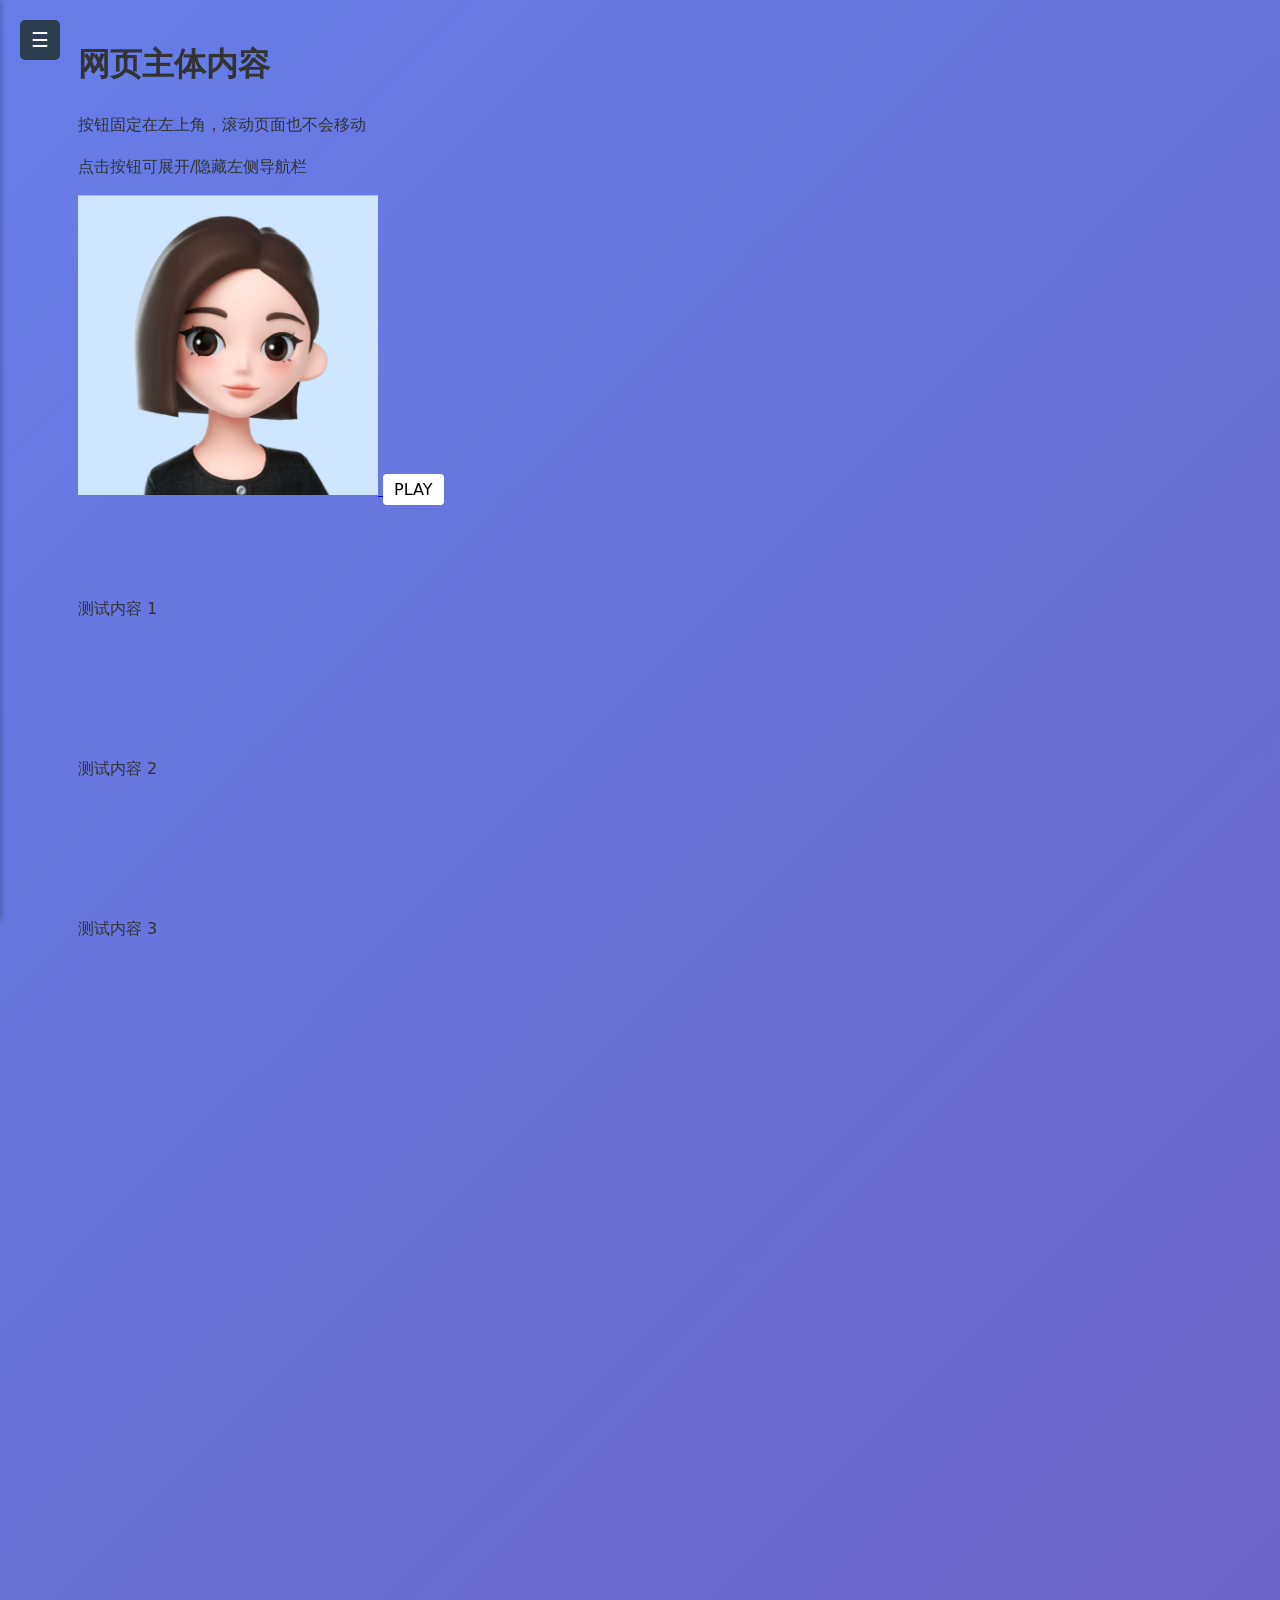
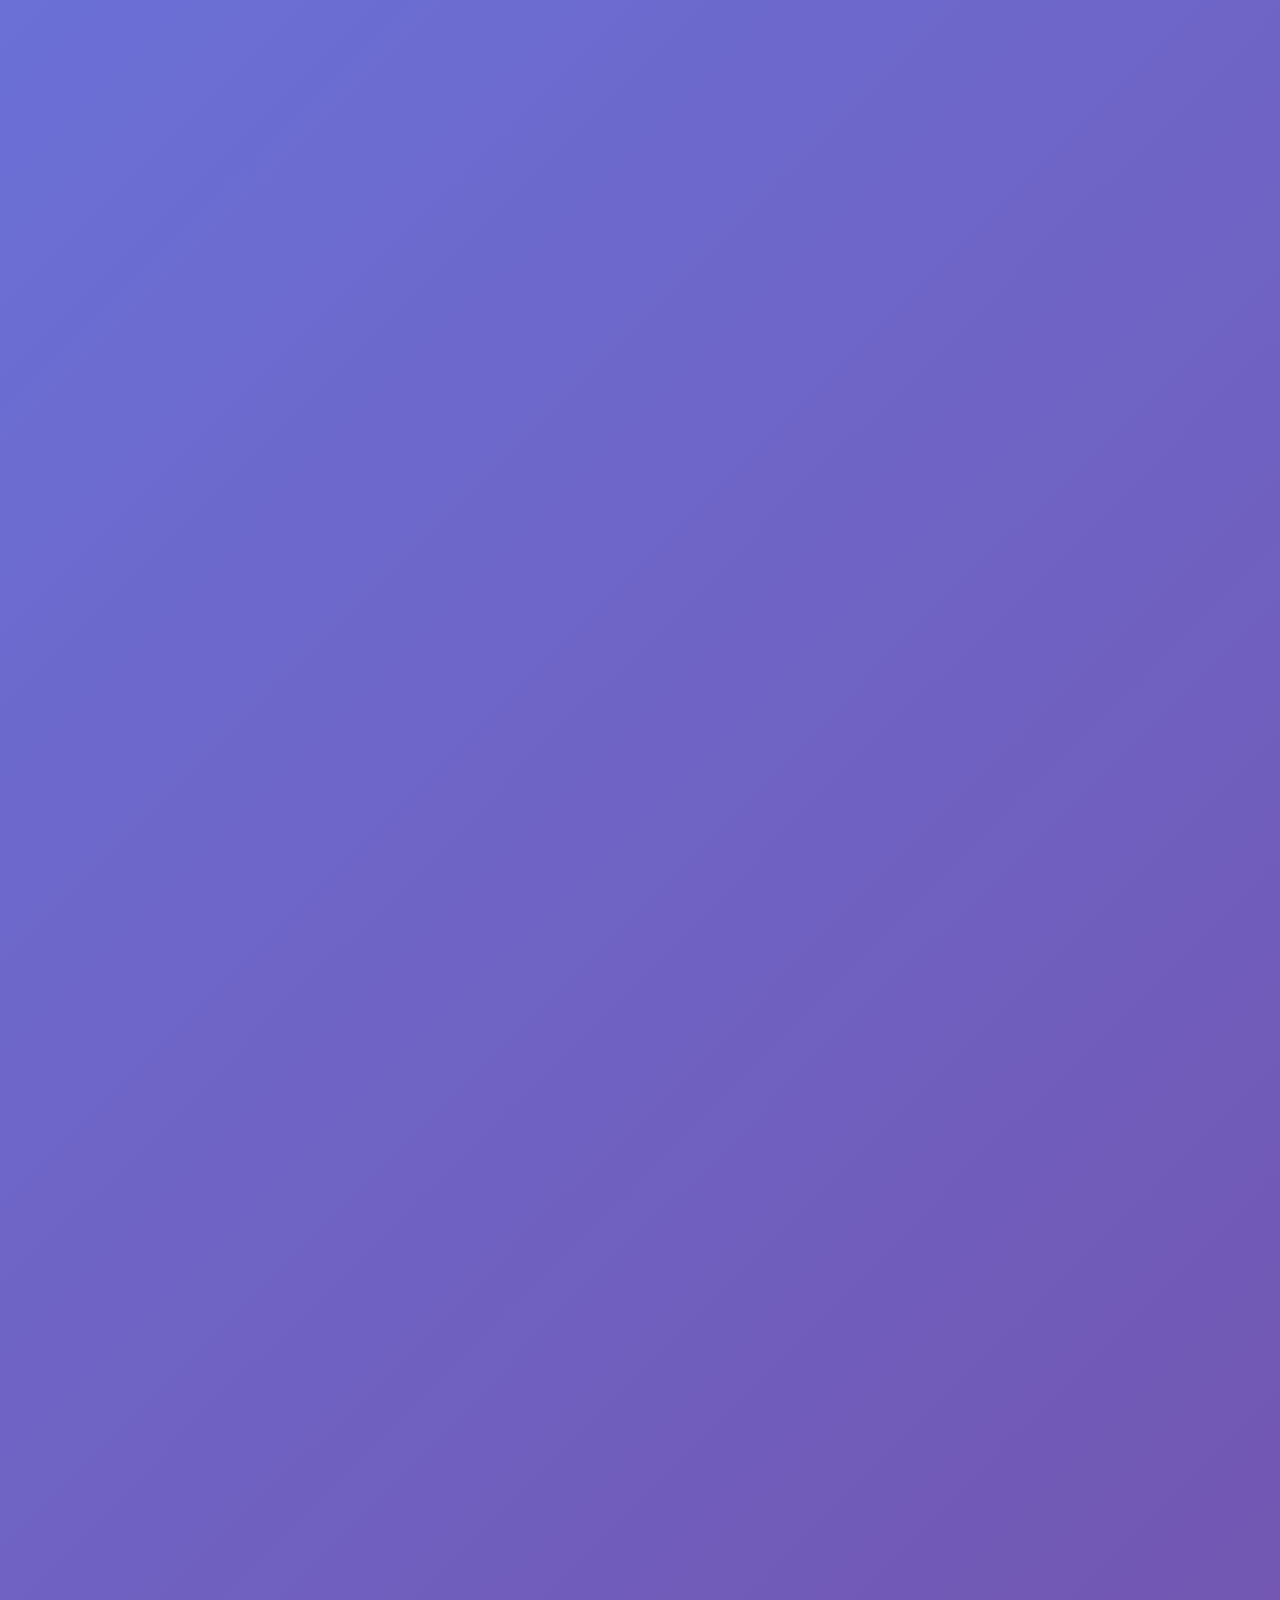
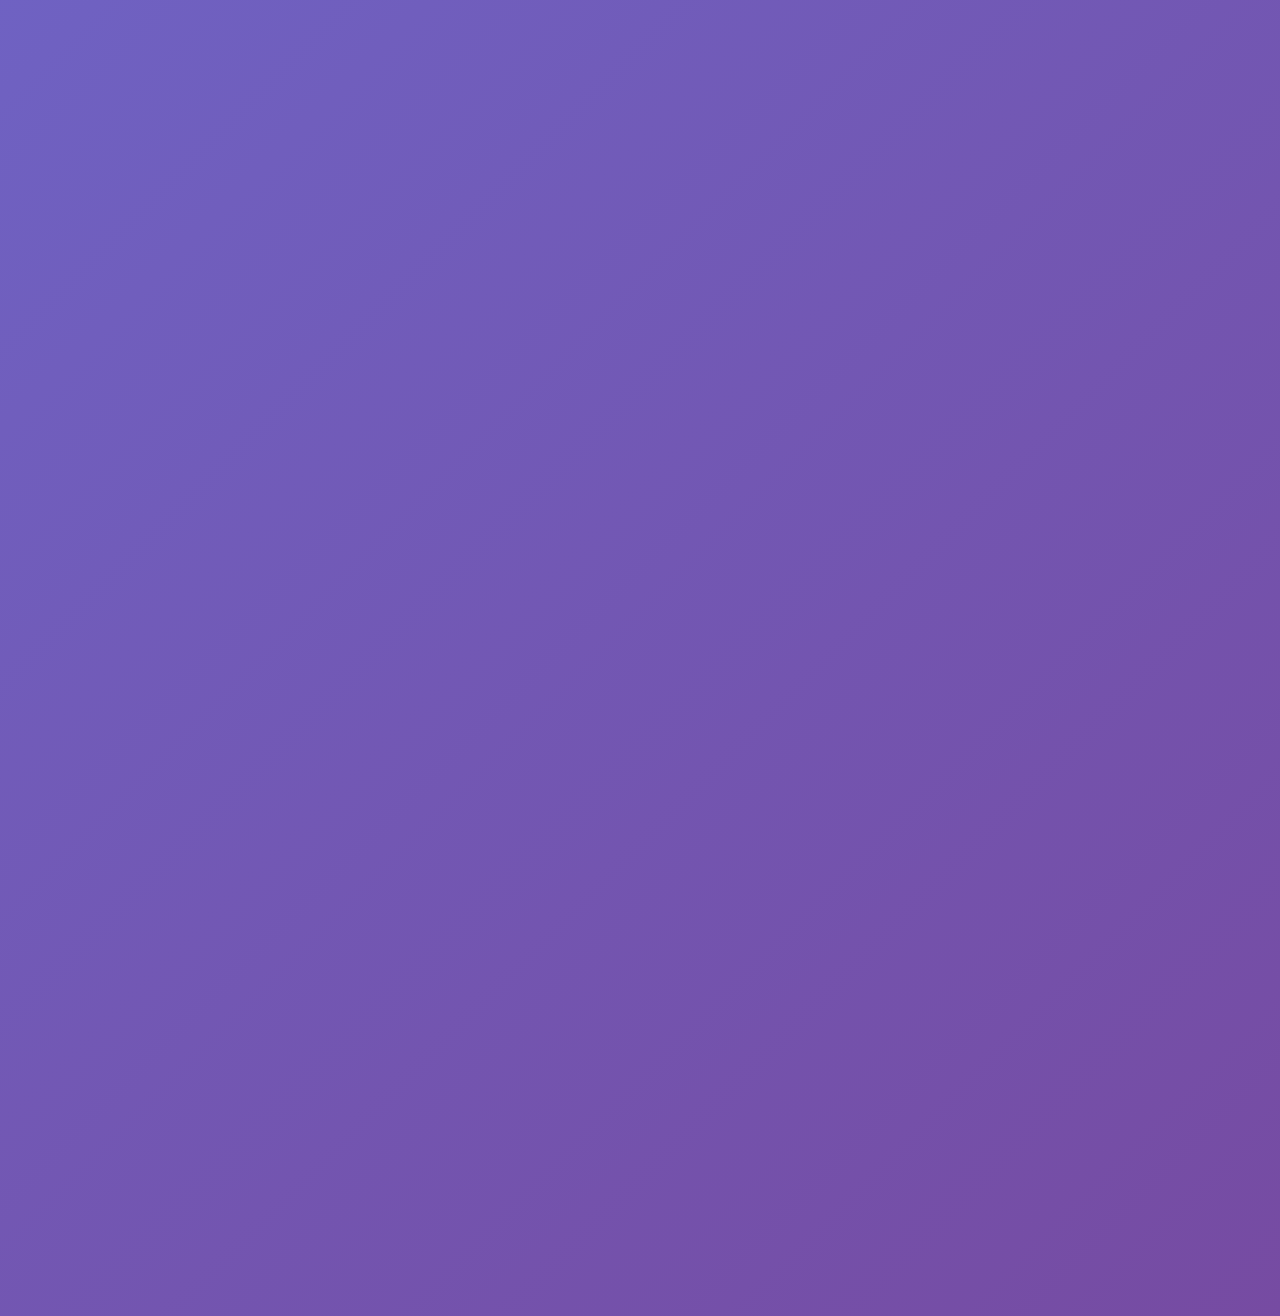
<file: index.html>
<!DOCTYPE html>
<html lang="en">
<head>
    <meta charset="UTF-8">
    <meta name="viewport" content="width=device-width, initial-scale=1.0">
    <title>首页</title>
    <link rel="stylesheet" href="folder/style.css" />
</head>
<body>
     <!-- 展开/隐藏按钮 -->
    <button id="toggleBtn">☰</button>

    <!-- 左侧导航 -->
    <div class="sidebar" id="sidebar">
        <h2>导航菜单</h2>
        <ul>
            <li><a href="#">首页</a></li>
            <li><a href="#">产品</a></li>
            <li><a href="#">服务</a></li>
            <li><a href="#">关于我们</a></li>
            <li><a href="#">联系我们</a></li>
        </ul>
    </div>

    <!-- 主体内容 -->
    <div class="content">
        <h1>网页主体内容</h1>
        <p>按钮固定在左上角，滚动页面也不会移动</p>
        <p>点击按钮可展开/隐藏左侧导航栏</p>
    <a href="https://www.doubao.com/">
        <img src="folder/豆包.jpg" alt="豆包" width="300" height="300"/>
    </a>
        <a href="folder/play.html" style="border: 1px solid #fff; border-radius: 4px; padding: 5px 10px; text-decoration: none; color:#000; background: #fff; ">PLAY</a>
        <br><br><br><br>
        <p>测试内容 1</p>
        <br><br><br><br>
        <p>测试内容 2</p>
        <br><br><br><br>
        <p>测试内容 3</p>
    </div>

    <!-- 引入JS -->
    <script src="folder/script.js"></script>
</body>
</html>
</file>
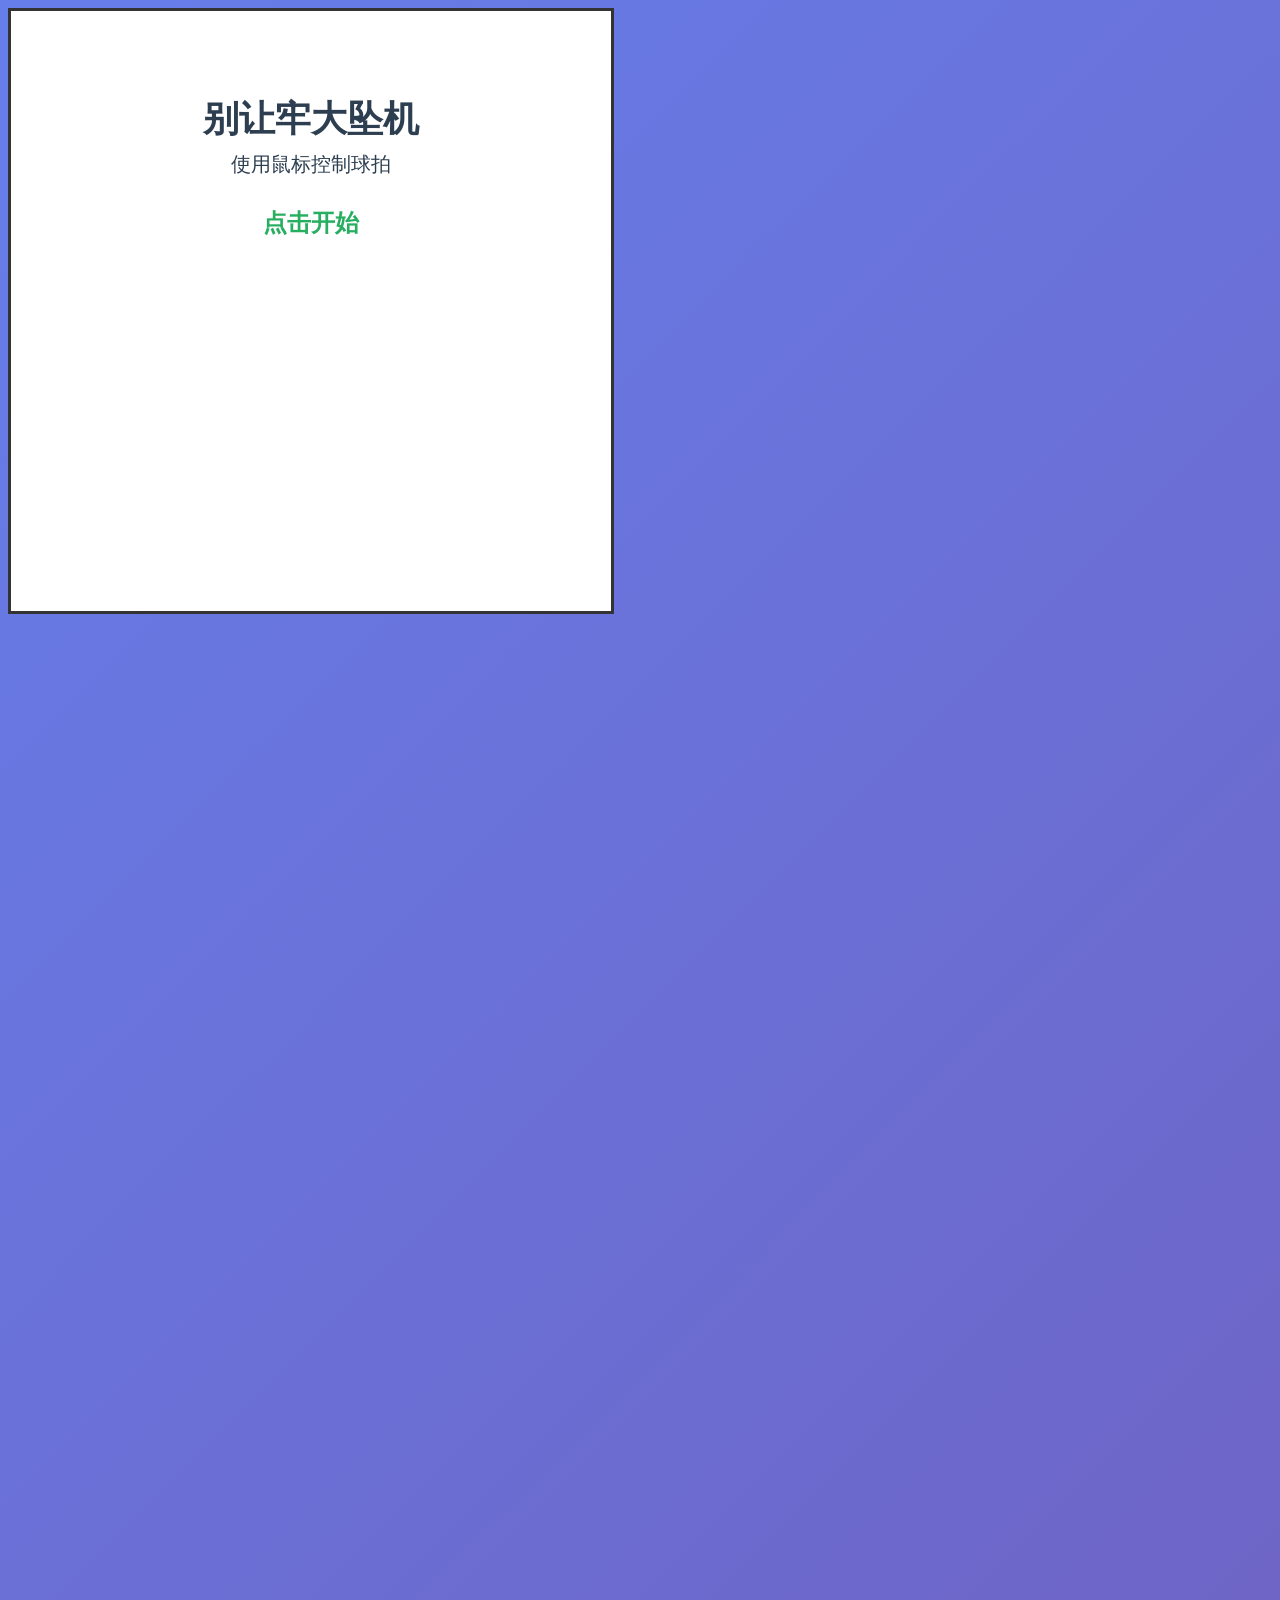
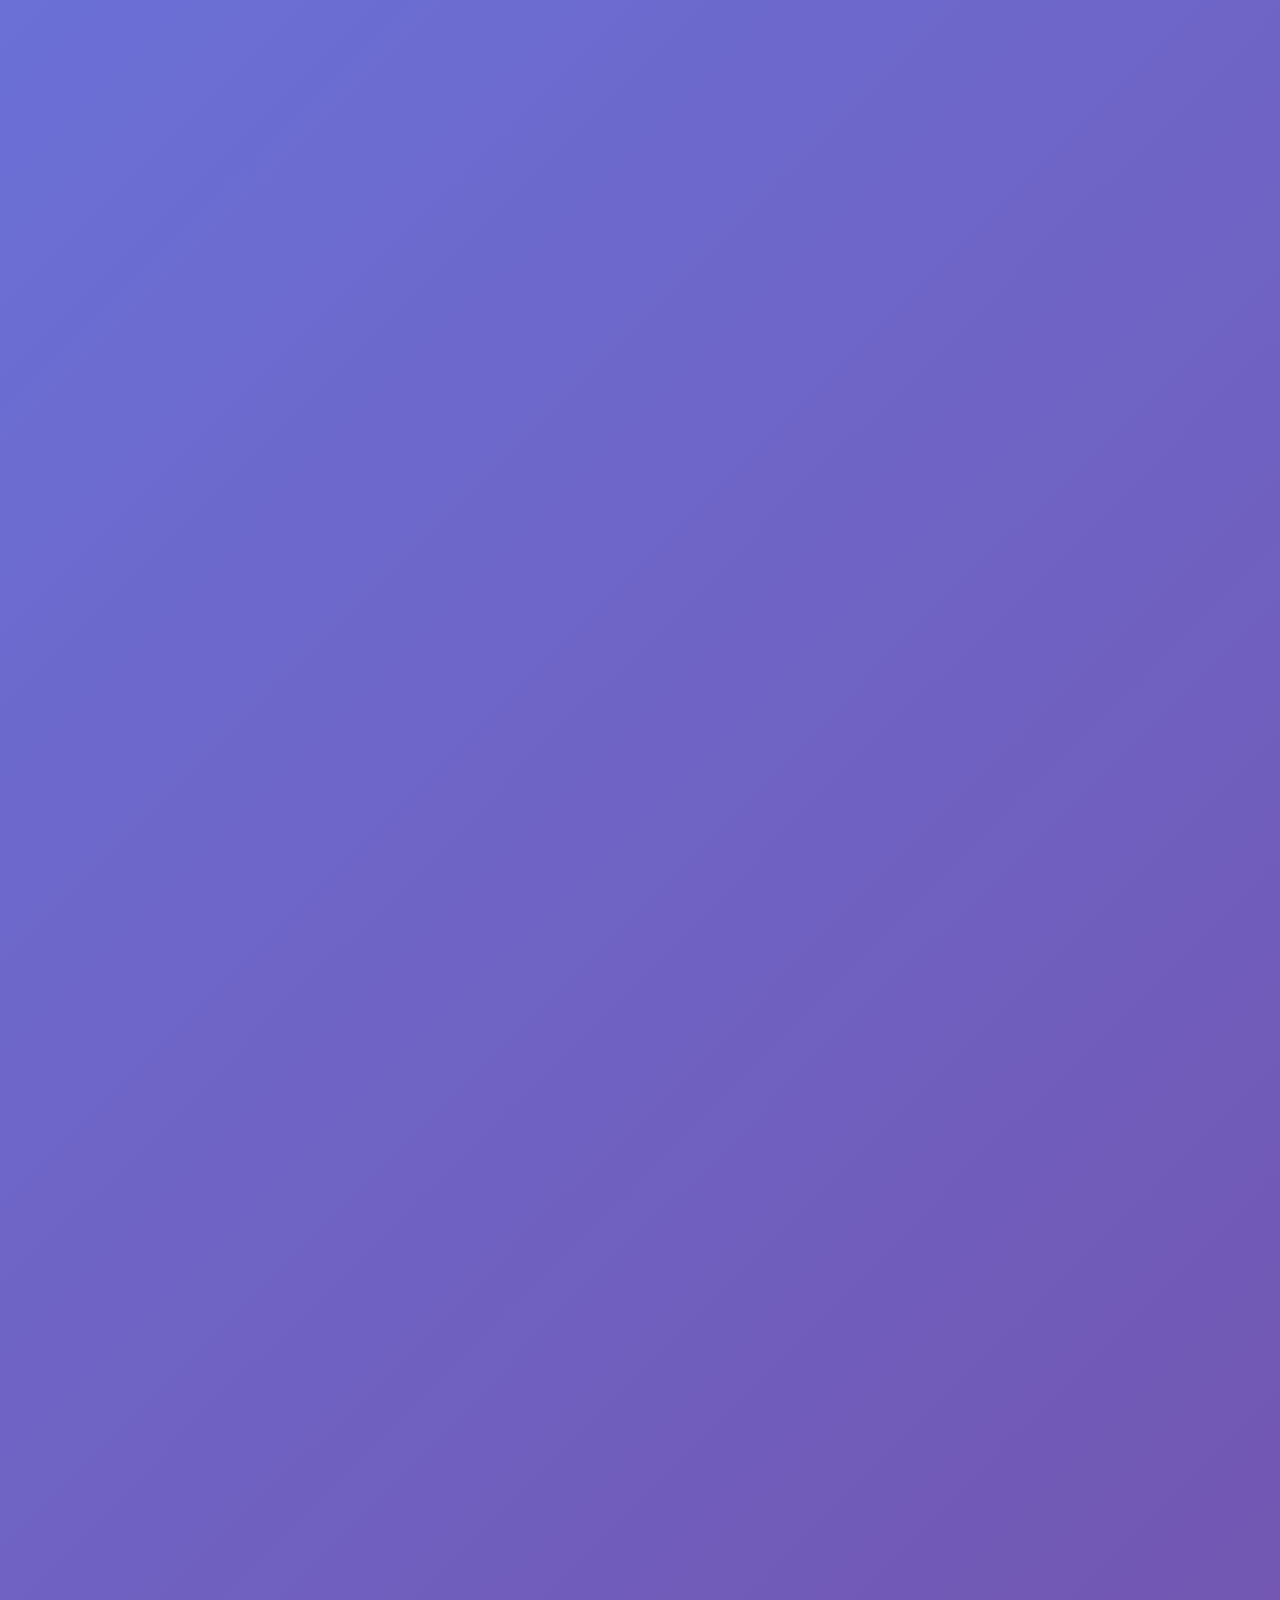
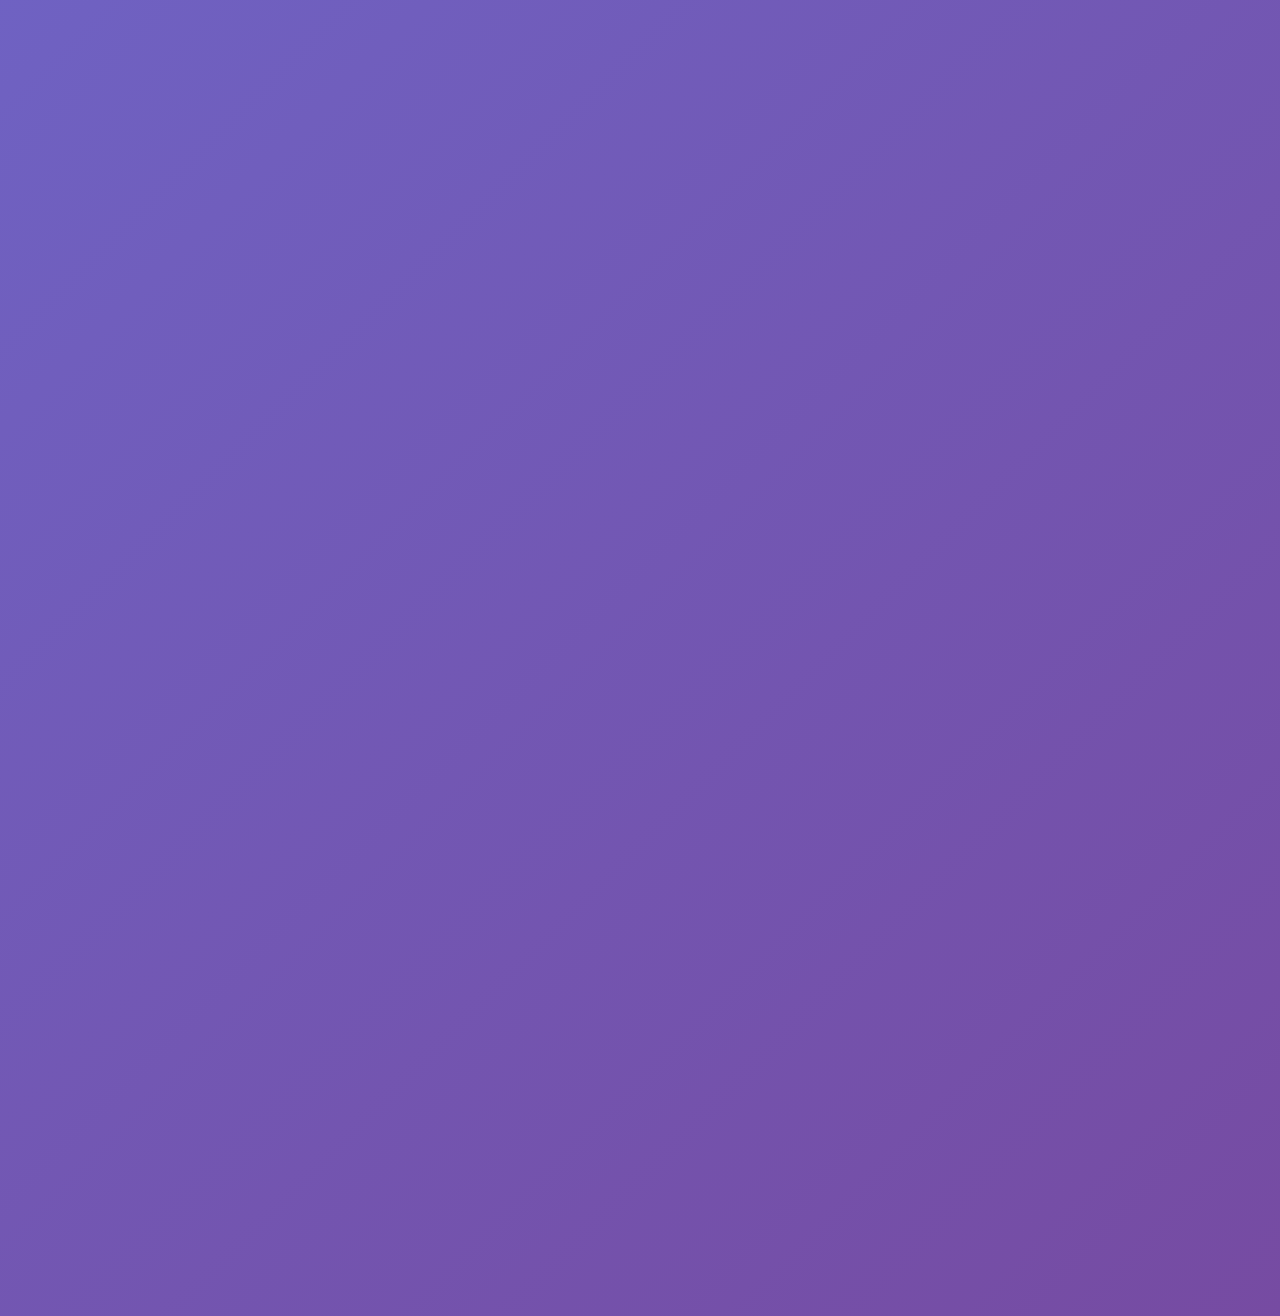
<file: folder/play.html>
<!DOCTYPE html>
<html lang="en">
<head>
 <meta charset="UTF-8">
 <meta name="viewport" content="width=device-width, initial-scale=1.0">
 <title>小游戏</title>
 <link rel="stylesheet" href="style.css" />
</head>
<body>
 <canvas id="game" width="600" height="600" style="display: block;
 border: 3px solid #333;
 background: #fff;"></canvas>
 <script>
 const canvas = document.getElementById('game');
 const ctx = canvas.getContext('2d');
 let paddleX = 250;
 const paddleWidth = 90;
 const paddleHeight = 10;
 let ballX = 240, ballY = 150, dx = 600, dy = -600;
 let score = 0;
 // 游戏状态：0-未开始，1-进行中，2-结束
 let gameState = 0;
 let lastTime = 0;
 const ballImage = new Image();
 ballImage.src = '牢大.jpg'; // 确保有一个名为ball的图片
 const bricks = [];
 for (let i = 0; i < 5; i++) {
 bricks.push({ x: i * 80 + 10, y: 50, w: 70, h: 20, hit: false });
 }
 canvas.addEventListener('mousemove', e => {
 const rect = canvas.getBoundingClientRect();
 paddleX = e.clientX - rect.left - paddleWidth / 2;
 if (paddleX < 0) paddleX = 0;
 if (paddleX + paddleWidth > 600) paddleX = 600 - paddleWidth;
 });
 // 点击开始游戏/重新开始
 canvas.addEventListener('click', () => {
 if (gameState === 0 || gameState === 2) {
 startGame();
 }
 });

 // 画圆形图片的函数
 function drawBallImage(img, x, y, size) {
 if (!img.complete) return;
 ctx.save();
 ctx.beginPath();
 ctx.arc(x, y, size / 2, 0, Math.PI * 2);
 ctx.clip();
 ctx.drawImage(img, x - size / 2, y - size / 2, size, size);
 ctx.restore();
 }

 function startGame() {
 gameState = 1;
 ballX = 300;
 ballY = 200;
 dx = 300 * (Math.random() > 0.5 ? 1 : -1);
 dy = -300;
 score = 0;
 bricks.forEach(b => b.hit = false);
 }

 function draw(currentTime) {
 const deltaTime = (currentTime - lastTime) / 1000;
 lastTime = currentTime;
 const dt = Math.min(deltaTime, 0.1); // 限制最大时间步长，避免跳帧
 ctx.fillStyle = '#ffffff';
 ctx.fillRect(0, 0, 600, 600);
 //开始界面
 if (gameState === 0) {
 ctx.fillStyle = '#2c3e50';
 ctx.font = 'bold 36px Arial';
 ctx.textAlign = 'center';
 ctx.fillText('别让牢大坠机', 300, 120);

 ctx.font = '20px Arial';
 ctx.fillText('使用鼠标控制球拍', 300, 160);

 ctx.fillStyle = '#27ae60';
 ctx.font = 'bold 24px Arial';
 ctx.fillText('点击开始', 300, 220);

 requestAnimationFrame(draw);
 return;
 }
 // 结束界面
 if (gameState === 2) {
 ctx.fillStyle = '#2c3e50';
 ctx.font = 'bold 36px Arial';
 ctx.textAlign = 'center';
 ctx.fillText('游戏结束', 300, 100);

 ctx.font = 'bold 28px Arial';
 ctx.fillText('最终得分: ' + score, 300, 150);

 ctx.fillStyle = '#e74c3c';
 ctx.font = 'bold 24px Arial';
 ctx.fillText('点击重新开始', 300, 210);
 requestAnimationFrame(draw);
 return;
 }
 // 游戏进行中
 // 画砖块
 ctx.fillStyle = '#444';
 bricks.forEach(b => {
 if (!b.hit) ctx.fillRect(b.x, b.y, b.w, b.h);
 });
 // 画球（圆形图片）
 const ballSize = 56;
 drawBallImage(ballImage, ballX, ballY, ballSize);

 // 画球拍
 ctx.fillStyle = '#3498db';
 ctx.fillRect(paddleX, 540, paddleWidth, paddleHeight);

 // 球运动
 ballX += dx * dt;
 ballY += dy * dt;

 // 碰壁反弹
 const ballRadius = ballSize / 2;
 if (ballX <= ballRadius || ballX >= 600 - ballRadius) dx = -dx;
 if (ballY <= ballRadius) dy = -dy;
 // 碰砖块
 bricks.forEach(b => {
 if (!b.hit && ballX >= b.x && ballX <= b.x + b.w &&
 ballY >= b.y && ballY <= b.y + b.h) {
 b.hit = true;
 dy = -dy;
 }
 });

 // 碰到底部游戏结束
 if (ballY >= 550) {
 gameState = 2;
 }

 // 球拍碰撞
 if (ballY >= 540 && ballY < 550 && ballX >= paddleX && ballX <= paddleX + paddleWidth) {
 dy = -dy;
 score++;
 }
 // 显示分数
 ctx.fillStyle = '#333';
 ctx.font = 'bold 24px Arial';
 ctx.textAlign = 'right';
 ctx.fillText('分数: ' + score, 590, 30);
 requestAnimationFrame(draw);
 }
 lastTime = performance.now();
 requestAnimationFrame(draw);
 </script>
</body>
</html>
</file>
<file: folder/style.css>
body {
  font-family: system-ui, -apple-system, sans-serif;
  line-height: 1.6;
  color: #333;
  background: linear-gradient(135deg, #667eea, #764ba2);  /* 渐变 */
  background-attachment: scroll;                            /* 滚动 */
  min-height: 500vh;
}
/* 左侧导航栏 */
.sidebar {
    width: 250px;
    height: 100vh;
    background: #2c3e50;
    color: white;
    position: fixed;
    left: 0;
    top: 0;
    padding: 10px 0;
    transition: transform 0.3s ease;
    transform: translateX(-100%);
    z-index: 999;
    box-shadow: 2px 0 5px rgba(0,0,0,0.2);
}

.sidebar.active {
    transform: translateX(0);
}

.sidebar h2 {
    text-align: center;
    margin-bottom: 30px;
    padding-bottom: 10px;
    border-bottom: 1px solid #34495e;
}

.sidebar ul {
    list-style: none;
}

.sidebar ul li {
    padding: 15px 25px;
    cursor: pointer;
    transition: background 0.2s;
}

.sidebar ul li:hover {
    background: #34495e;
}

.sidebar ul li a {
    color: white;
    text-decoration: none;
}

/* 展开按钮（固定不动） */
#toggleBtn {
    position: fixed;
    top: 20px;
    left: 20px;
    width: 40px;
    height: 40px;
    background: #2c3e50;
    color: white;
    border: none;
    border-radius: 5px;
    font-size: 20px;
    cursor: pointer;
    z-index: 1000;
    display: flex;
    align-items: center;
    justify-content: center;
}

/* 主体内容 */
.content {
    padding: 10px 70px 30px;
    transition: margin-left 0.3s ease;
}

/* 导航展开时，内容右移 */
body.sidebar-open {
    margin-left: 250px;
}
</file>
